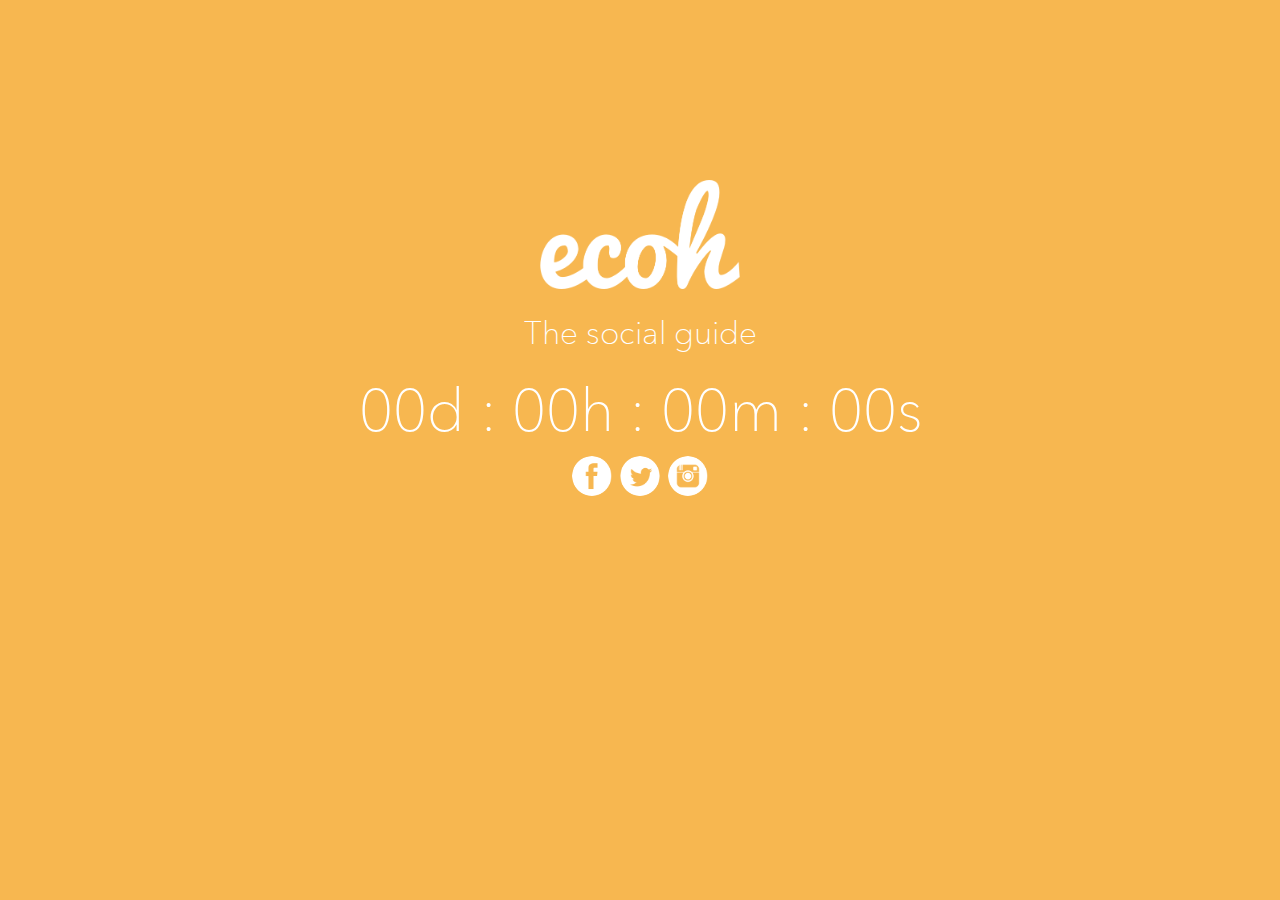
<file: countdown/index.html>
<!DOCTYPE html>
<html>
  <head>
    <title>Ecoh: The Social Guide - Coming Soon</title>
    <link rel="stylesheet" type="text/css" href="main.css" />
  </head>
  <body>
    <div id="container">
      <img id="logo" src="logo.png" />
      <h1>The social guide</h1>
      <!--<h2>Coming soon</h2>-->
      <div id="clock">
        00d : 00h : 00m : 00s
      </div>
      <div id="social">
        <a href="http://www.facebook.com/ecohapp"><img src="icon-fb-a.png" /></a>
        <a href="http://www.twitter.com/ecohapp"><img src="icon-tw-a.png" /></a>
        <a href="http://www.instagram.com/ecohapp"><img src="icon-in-a.png" /></a>
      </div>
    </div>
    <script type="text/javascript">
      var deadline = 'October 31 2016 00:00:00 GMT-0500';

      function getTimeRemaining(endtime) {
        var t = Date.parse(endtime) - Date.parse(new Date());
        var seconds = Math.floor( (t/1000) % 60 );
        var minutes = Math.floor( (t/1000/60) % 60 );
        var hours = Math.floor( (t/(1000*60*60)) % 24 );
        var days = Math.floor( t/(1000*60*60*24) );
        return {
          'days': days,
          'hours': hours,
          'minutes': minutes,
          'seconds': seconds
        };
      }

      function initializeClock(id, endtime){
        var clock = document.getElementById(id);
        var timeinterval = setInterval(function(){
          var t = getTimeRemaining(endtime);
          clock.innerHTML = addZeroes(t.days) + 'd : ' + addZeroes(t.hours) + 'h : ' + addZeroes(t.minutes) + 'm : ' + addZeroes(t.seconds) + 's';
          if (t.total <= 0) {
            clearInterval(timeinterval);
          }
        },1000);
      }

      function addZeroes(number) {
        var newNumber = "";
        if (number < 10) {
          newNumber = "0" + number;
        } else {
          newNumber = number;
        }
        return newNumber;
      }

      initializeClock('clock', deadline);
    </script>
</html>
</file>
<file: countdown/main.css>
@font-face {
    font-family: "Avenir Next Thin";
    src: url('avenir-next-thin.ttf');
}

@font-face {
    font-family: "Avenir Next Regular";
    src: url('avenir-next-regular.ttf');
}

body {
  background-color: #F7B750;
  color: #FFF;
  margin: 0;
}

#container {
  text-align: center;
  height: 100vh;
  width: 100%;
}

#logo {
  margin-top: 20vh;
  width: 200px;
}

h1 {
  font-family: "Avenir Next Thin";
  font-weight: 100;
}

h2 {
  text-transform: uppercase;
  font-family: "Avenir Next Thin";
  font-weight: 100;
  margin-top: 5vh;
}

#clock {
  font-family: "Avenir Next Thin";
  font-weight: 100;
  font-size: 60px;
}

#social {
  padding: 10px;
}

#social a {
  margin-left: 2px;
  margin-right: 2px;
  text-align: center;
}

#social img {
  border-radius: 20px;
  height: 40px;
  width: 40px;
}

#social img:hover {
  opacity: 0.5;
}
</file>
